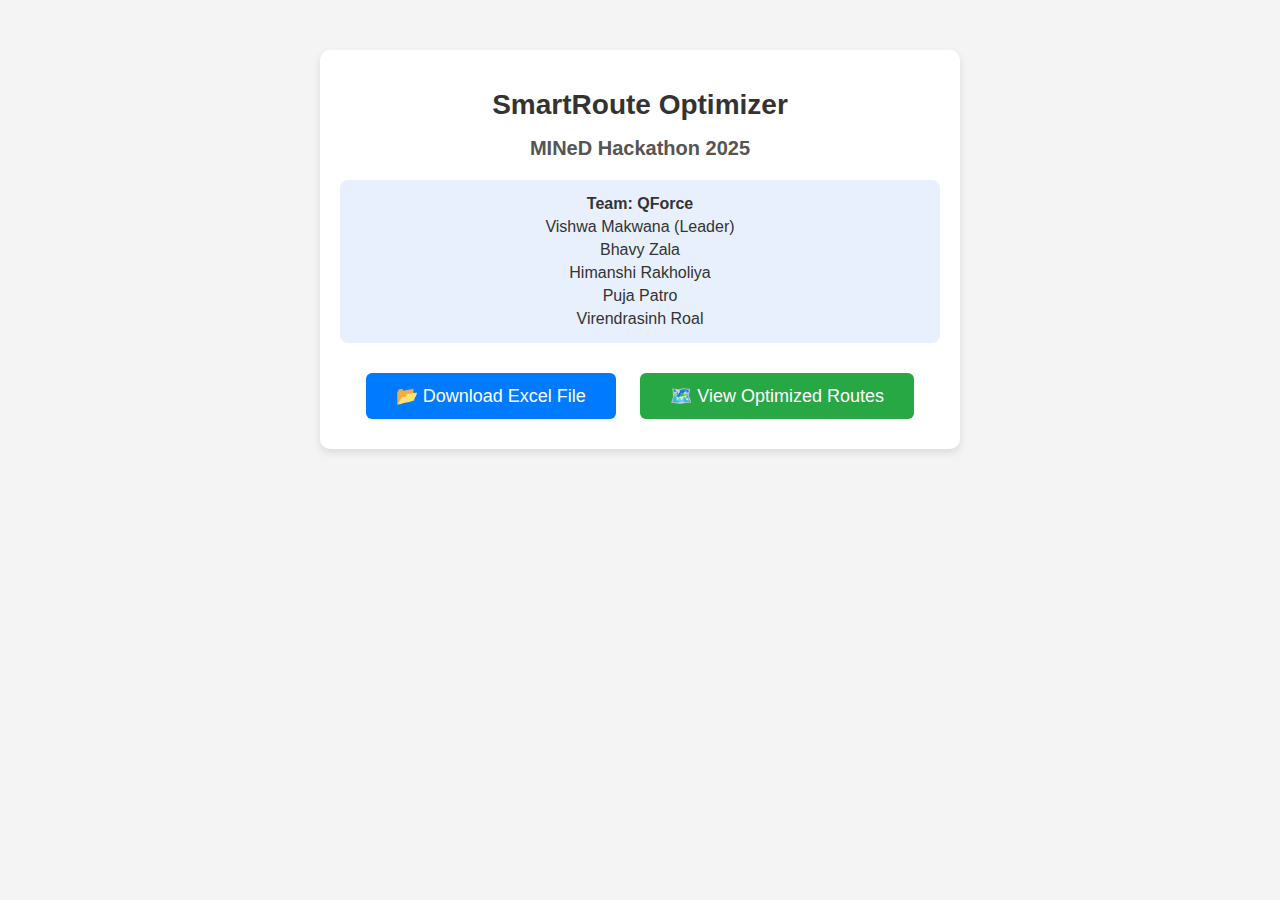
<file: flask_project/templates/index.html>
<!DOCTYPE html>
<html lang="en">
<head>
    <meta charset="UTF-8">
    <meta name="viewport" content="width=device-width, initial-scale=1.0">
    <title>SmartRoute Optimizer</title>
    <link rel="stylesheet" href="../static/style.css">
</head>
<body>
    <div class="container">
        <h1>SmartRoute Optimizer</h1>
        <h2>MINeD Hackathon 2025</h2>
        
        <div class="team">
            <p><strong>Team: QForce</strong></p>
            <p>Vishwa Makwana (Leader)</p>
            <p>Bhavy Zala</p>
            <p>Himanshi Rakholiya</p>
            <p>Puja Patro</p>
            <p>Virendrasinh Roal</p>
        </div>

        <button class="btn" onclick="downloadExcel()">📂 Download Excel File</button>
        <a href="/visualize_trips" target="_blank" class="btn map-btn">🗺️ View Optimized Routes</a>
    </div>

    <script>
        function downloadExcel() {
            window.location.href = "/generate_excel";
        }
    </script>
</body>
</html>
</file>
<file: flask_project/static/style.css>
/* General Styles */
body {
    font-family: Arial, sans-serif;
    margin: 0;
    padding: 0;
    background: #f4f4f4;
    text-align: center;
}

/* Container */
.container {
    width: 90%;
    max-width: 600px;
    margin: 50px auto;
    padding: 20px;
    background: white;
    box-shadow: 0px 4px 8px rgba(0, 0, 0, 0.1);
    border-radius: 10px;
}

/* Title */
h1 {
    color: #333;
    font-size: 28px;
    margin-bottom: 10px;
}

/* Subtitle */
h2 {
    font-size: 20px;
    color: #555;
}

/* Team Section */
.team {
    margin: 20px 0;
    padding: 10px;
    background: #e8f0fe;
    border-radius: 8px;
}

.team p {
    margin: 5px 0;
    font-size: 16px;
    color: #333;
}

/* Buttons */
.btn {
    display: inline-block;
    width: 80%;
    max-width: 250px;
    padding: 12px;
    margin: 10px;
    font-size: 18px;
    color: white;
    background: #007bff;
    border: none;
    border-radius: 6px;
    cursor: pointer;
    transition: 0.3s;
    text-decoration: none;
}

.btn:hover {
    background: #0056b3;
}

.map-btn {
    background: #28a745;
}

.map-btn:hover {
    background: #1e7e34;
}
</file>
